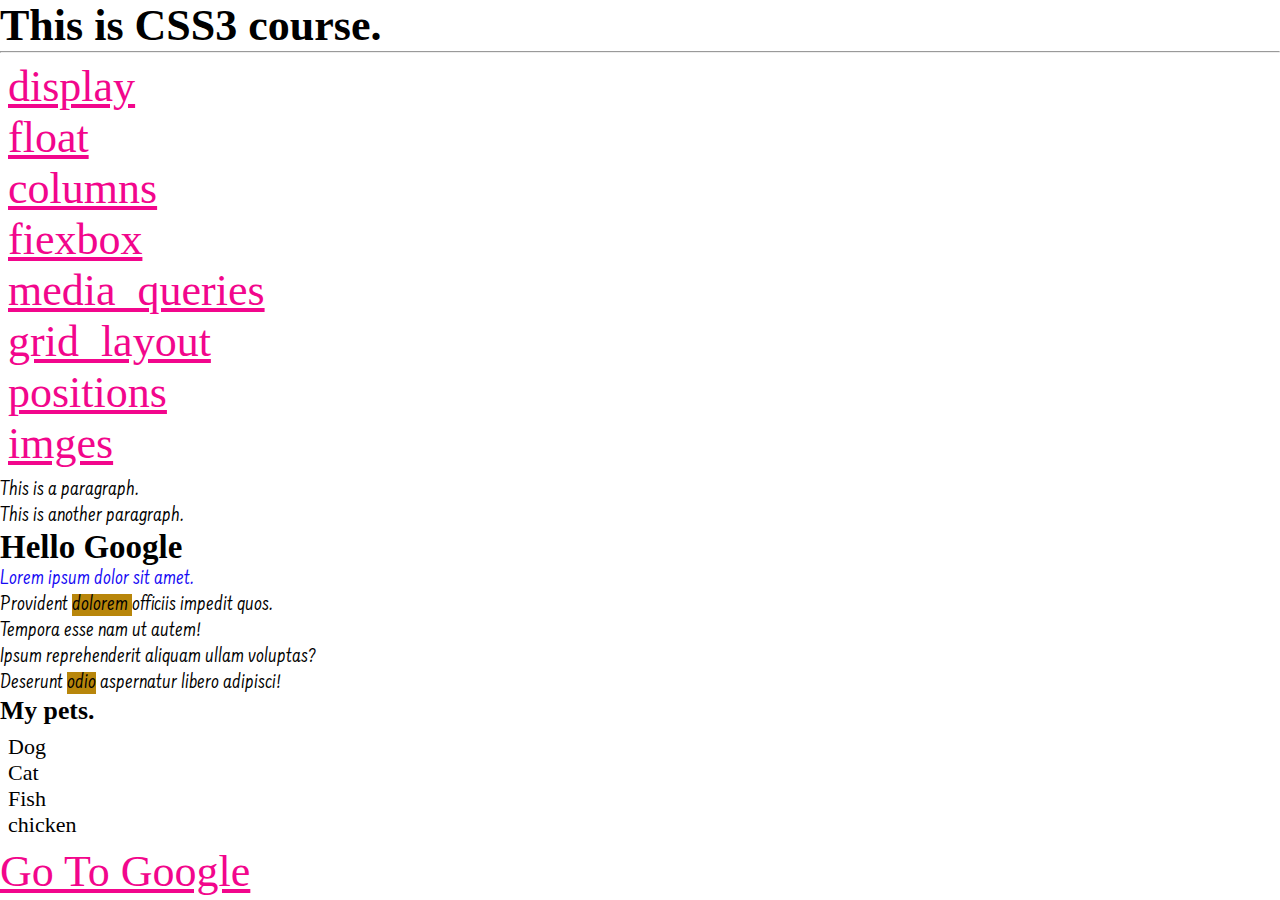
<file: index.html>
<!DOCTYPE html>
<html lang="en">
<head>
    <meta charset="UTF-8">
    <meta http-equiv="X-UA-Compatible" content="IE=edge">
    <meta name="viewport" content="width=device-width, initial-scale=1.0">
    <title>CSS3 Selectors</title>
    <link rel="shortcut icon" href="favicon.svg" type="image/x-icon">
   <link rel="stylesheet" href="css/style.css">
</head>
<body>
    <header>
        <h1>This is CSS3 course.</h1><hr>

    </header>
    <nav>
        <ul>
            <li><a href="display.html">display</a></li>
            <li><a href="float.html">float</a></li>
            <li><a href="columns.html">columns</a></li>
            <li><a href="/fiexbox.html">fiexbox</a></li>
            <li><a href="/media_queries.html">media_queries</a></li>
            <li><a href="/grid_layout.html">grid_layout</a></li>
            <li><a href="/positions.html">positions</a></li>
            <li><a href="/imges.html">imges</a></li>
            
         
            
        </ul>
    </nav>
  
        <p>This is a paragraph.</p>
        <p>This is <span class="opposite">another</span> paragraph.</p>
        <article>
            <h2>Hello Google</h2>
            <p id="pchile">Lorem ipsum dolor sit amet.</p>
            <p>Provident <span class="highlight"> dolorem </span> officiis impedit quos.</p>
            <p>Tempora esse nam ut autem!</p>
            <p>Ipsum reprehenderit aliquam ullam voluptas?</p>
            <p>Deserunt <span class="highlight"> odio</span> aspernatur libero adipisci!</p>
            <div>
                <h3  class="li-class">My pets.</h3>
                <ul id="specify">
                    <li>Dog</li>
                    <li>Cat</li>
                    <li class="li-class">Fish</li>
                    <li>chicken</li>
                </ul>
            </div>
           <a href="http://Google.com" target="_blank"> Go To Google</a>
        </article>
    </main>
    
</body>
</html>
</file>
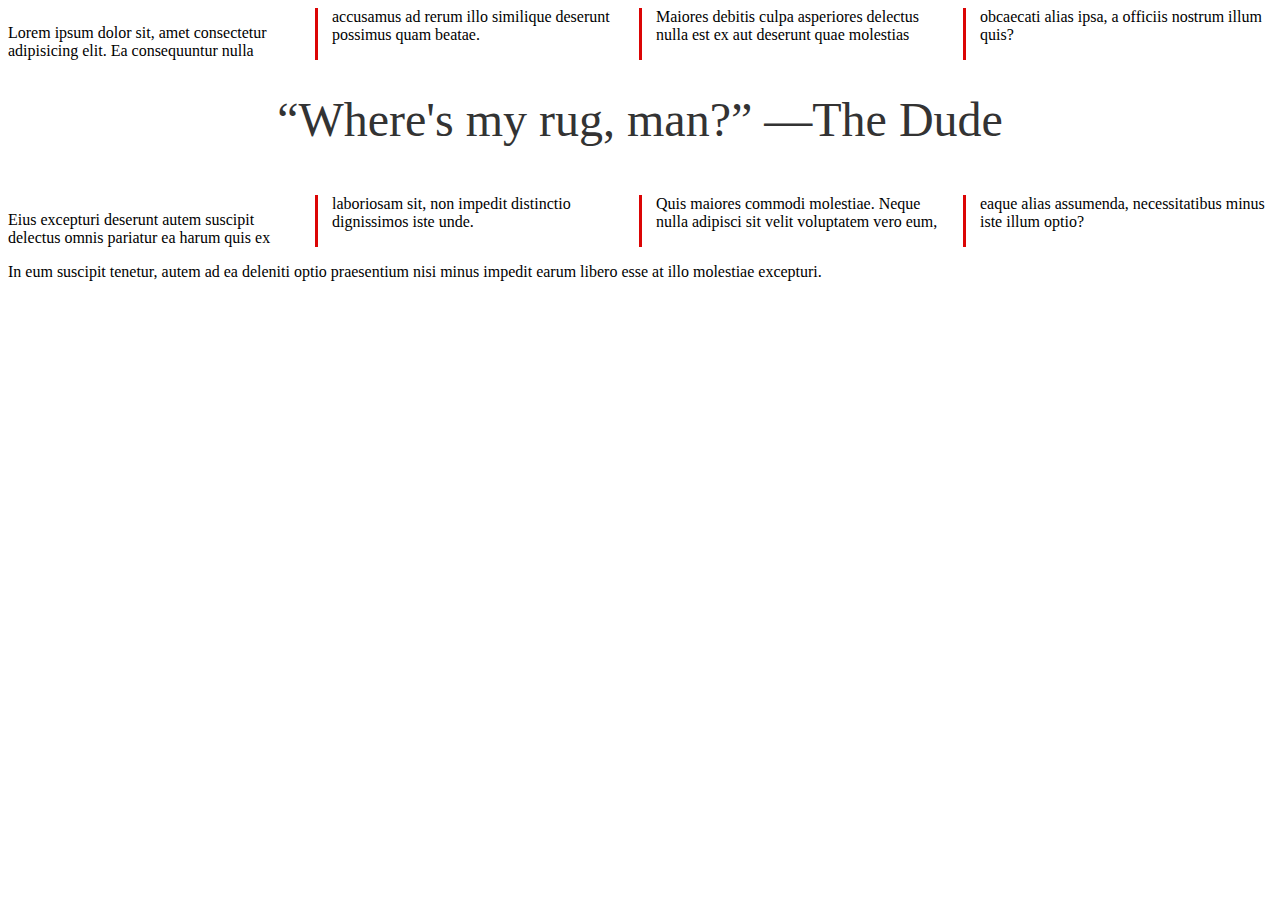
<file: columns.html>
<!DOCTYPE html>
<html lang="en">
<head>
    <meta charset="UTF-8">
    <meta http-equiv="X-UA-Compatible" content="IE=edge">
    <meta name="viewport" content="width=device-width, initial-scale=1.0">
    <title>CSS3 Columns</title>
    <link rel="shortcut icon" href="favicon.svg" type="image/x-icon">
    <link rel="stylesheet" href="/css/columns.css">
</head>
<body>
    <section class="columns">
        <p>Lorem ipsum dolor sit, amet consectetur adipisicing elit. Ea consequuntur nulla accusamus ad rerum illo
            similique deserunt possimus quam beatae.</p>
        <p>Maiores debitis culpa asperiores delectus nulla est ex aut deserunt quae molestias obcaecati alias ipsa, a
            officiis nostrum illum quis?</p>
            <!-- <h2>Next Topic</h2> -->
            <p class="qoute">&#8220;Where's my rug, man?&#8221; <span class="nowarp">&#8212;The Dude</span></p>
        <p>Eius excepturi deserunt autem suscipit delectus omnis pariatur ea harum quis ex laboriosam sit, non impedit
            distinctio dignissimos iste unde.</p>
        <p>Quis maiores commodi molestiae. Neque nulla adipisci sit velit voluptatem vero eum, eaque alias assumenda,
            necessitatibus minus iste illum optio?</p>
    </section>
    <p>In eum suscipit tenetur, autem ad ea deleniti optio praesentium nisi minus impedit earum libero esse at illo
        molestiae excepturi.</p>
</body>
</html>
</file>
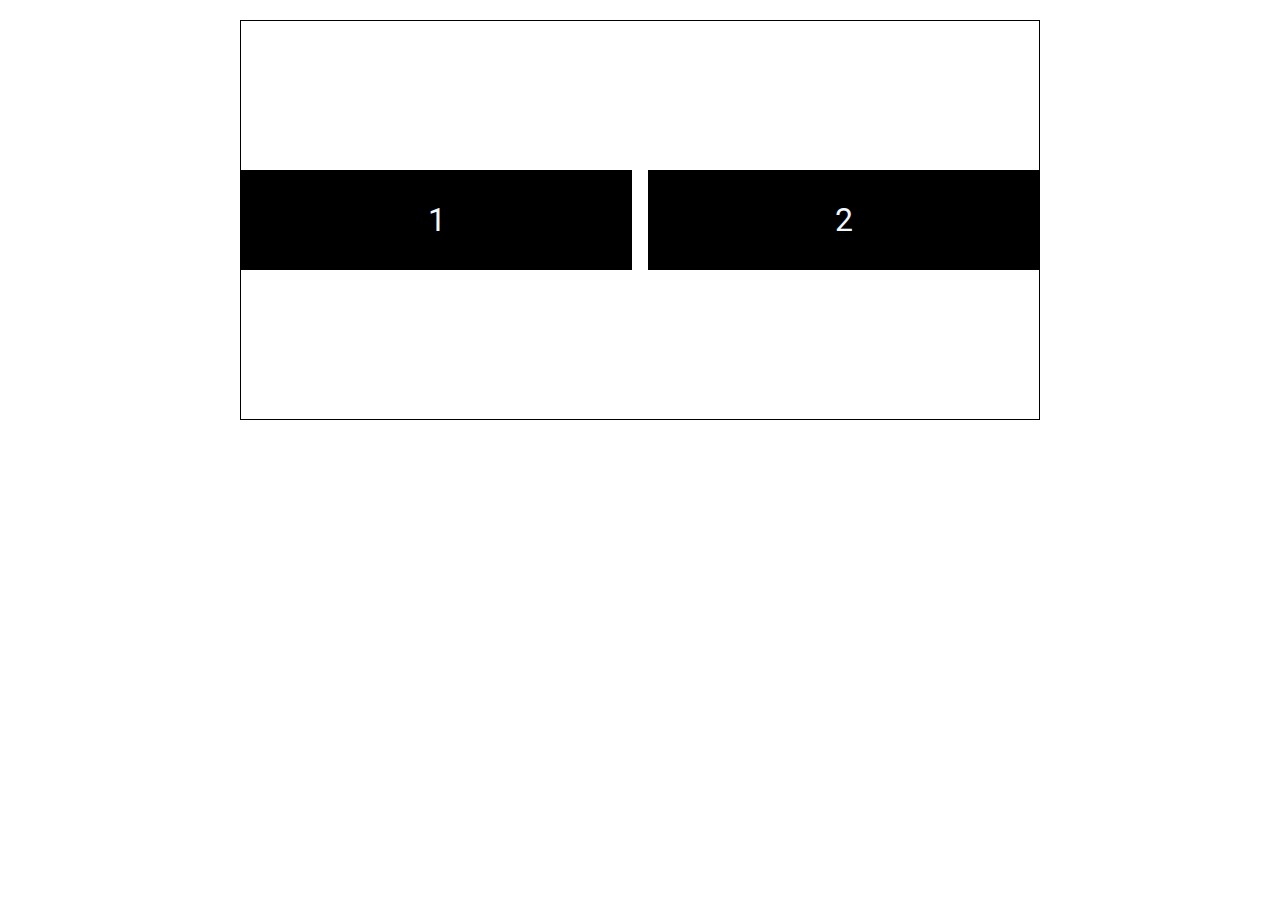
<file: fiexbox.html>
<!DOCTYPE html>
<html lang="en">
<head>
    <meta charset="UTF-8">
    <meta http-equiv="X-UA-Compatible" content="IE=edge">
    <meta name="viewport" content="width=device-width, initial-scale=1.0">
    <title>Css fiexbox</title>
    <link rel="shortcut icon" href="favicon.svg" type="image/x-icon">
    <link rel="stylesheet" href="/css/fiecbox.css">
</head>
<body>
    <main class="container">
        <div class="box">1</div>
        <div class="box">2</div>
        <!-- <div class="box">3</div>
        <div class="box">4</div>
        <div class="box">5</div>
        <div class="box">6</div> -->

    </main>
</body>

</html>
</file>
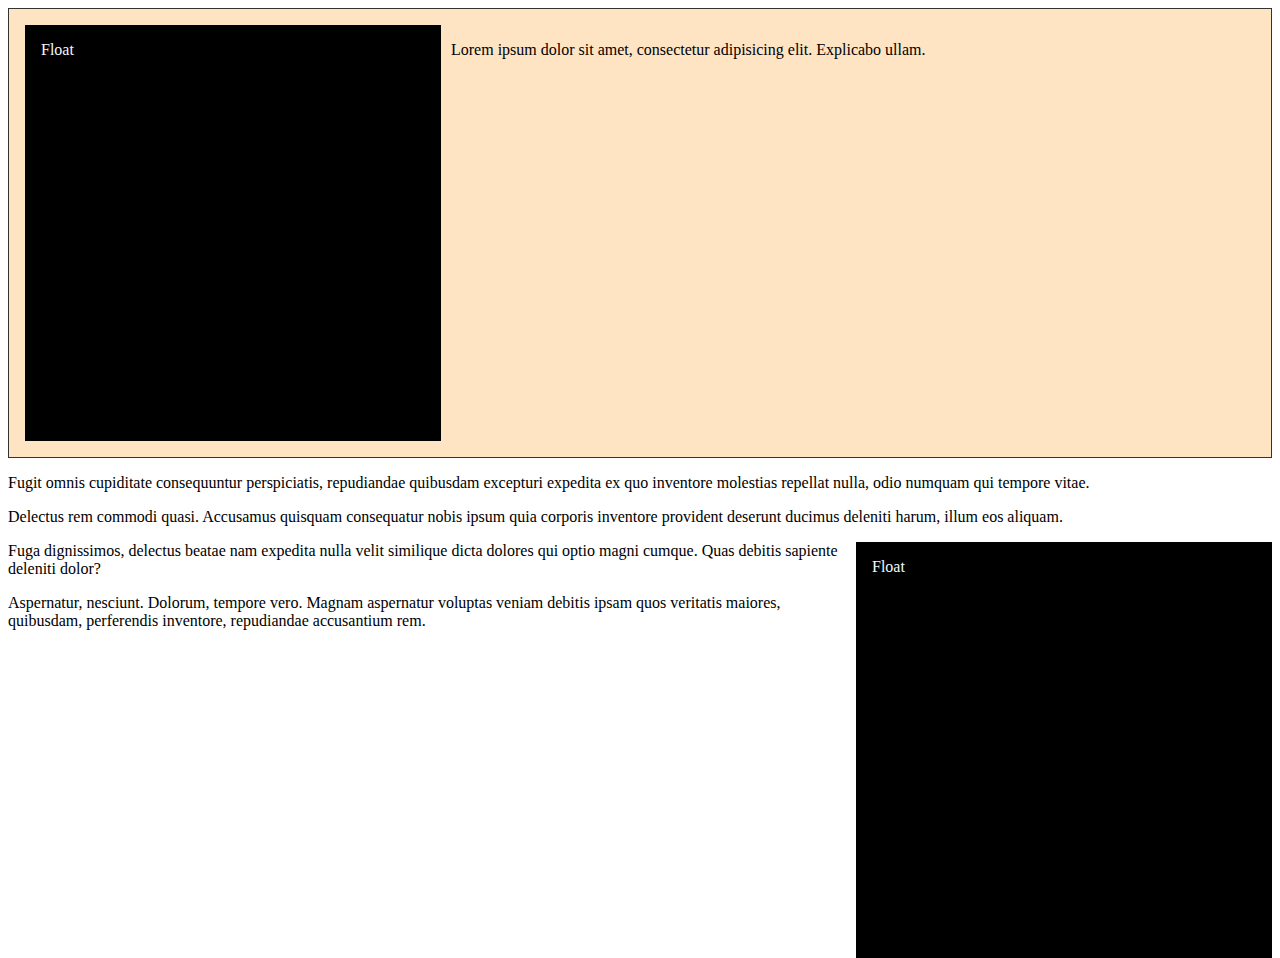
<file: float.html>
<!DOCTYPE html>
<html lang="en">
<head>
    <meta charset="UTF-8">
    <meta http-equiv="X-UA-Compatible" content="IE=edge">
    <meta name="viewport" content="width=device-width, initial-scale=1.0">
    <title>CSS3 Float</title>
    <link rel="shortcut icon" href="favicon.svg" type="image/x-icon">
    <link rel="stylesheet" href="/css/float.css">
</head>
<body>
    <section>
        <div class="block left">Float</div>
        <p>Lorem ipsum dolor sit amet, consectetur adipisicing elit. Explicabo ullam.</p>
    </section>
        <div class="clear"></div>
    <p>Fugit omnis cupiditate consequuntur perspiciatis, repudiandae quibusdam excepturi expedita ex quo inventore
        molestias repellat nulla, odio numquam qui tempore vitae.</p>
    <p>Delectus rem commodi quasi. Accusamus quisquam consequatur nobis ipsum quia corporis inventore provident deserunt
        ducimus deleniti harum, illum eos aliquam.</p>
        <div class="block right">Float</div>
    <p>Fuga dignissimos, delectus beatae nam expedita nulla velit similique dicta dolores qui optio magni cumque. Quas
        debitis sapiente deleniti dolor?</p>
    <p>Aspernatur, nesciunt. Dolorum, tempore vero. Magnam aspernatur voluptas veniam debitis ipsam quos veritatis
        maiores, quibusdam, perferendis inventore, repudiandae accusantium rem.</p>
</body>
</html>
</file>
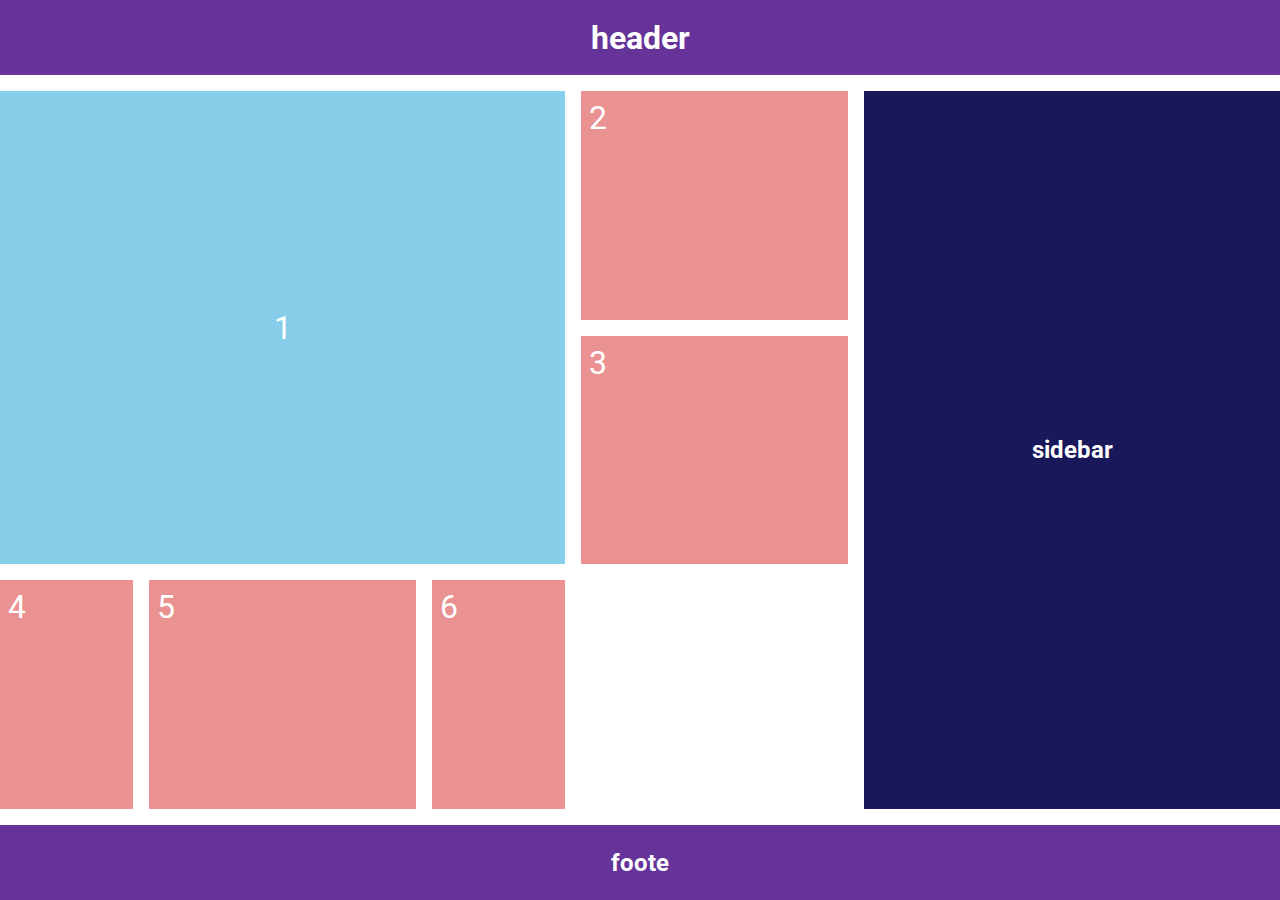
<file: grid_layout.html>
<!DOCTYPE html>
<html lang="en">
<head>
    <meta charset="UTF-8">
    <meta http-equiv="X-UA-Compatible" content="IE=edge">
    <meta name="viewport" content="width=device-width, initial-scale=1.0">
    <title>CSS3 grid_layout</title>
    <link rel="shortcut icon" href="favicon.svg" type="image/x-icon">
    <link rel="stylesheet" href="/css/grid_layout.css">
</head>
<body>
    <header class="header el">
        <h1>header</h1>
    </header>
    <main class="container">
        <div class="box">1</div>
        <div class="box">2</div>
        <div class="box">3</div>
        <div class="box">4</div>
        <div class="box">5</div>
        <div class="box">6</div>
    </main>
    <aside class="sidebar el">
    <h2>sidebar</h2>
    </aside>
    <footer class="footer el">
        <h2>foote</h2>
    </footer>

</body>
</html>
</file>
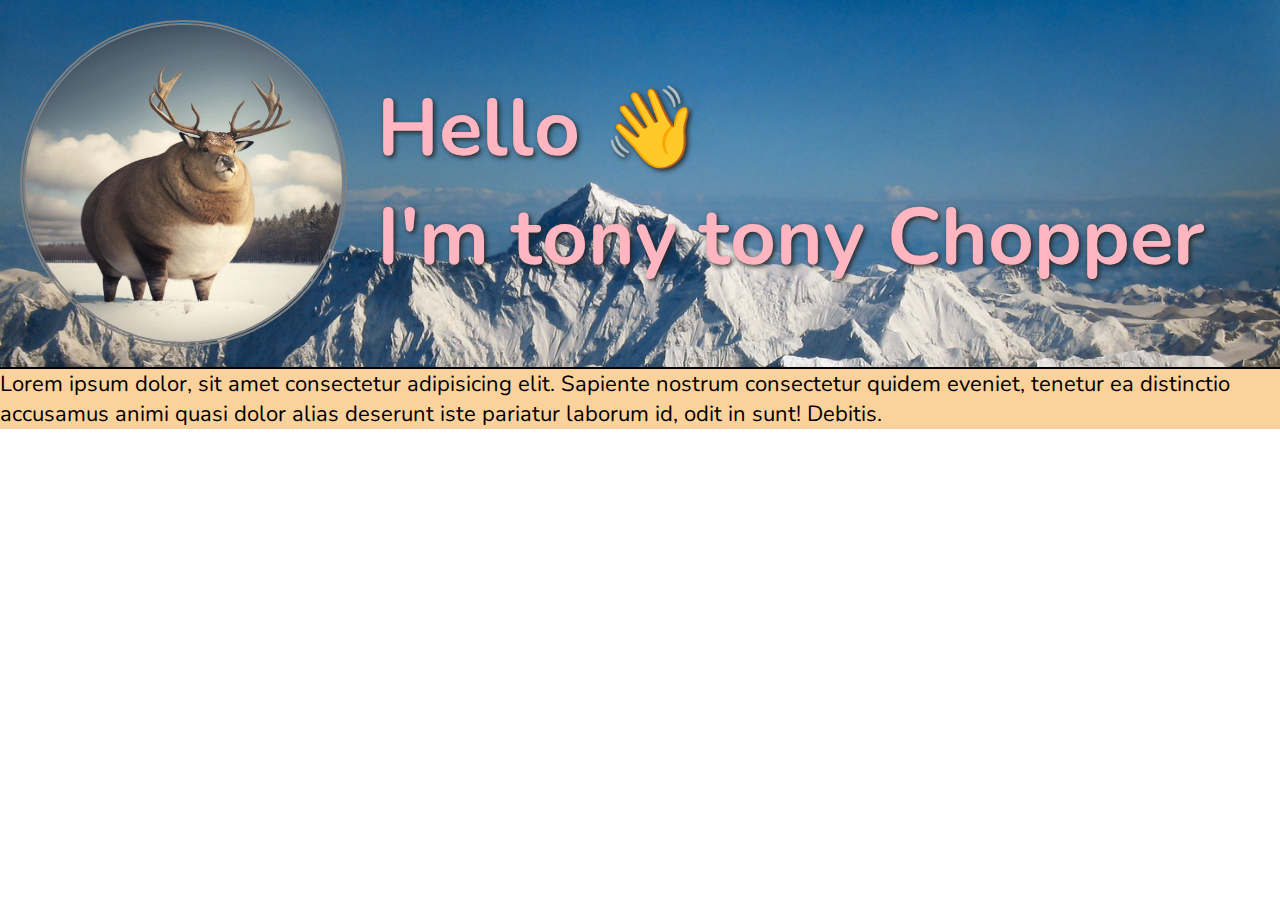
<file: imges.html>
<!DOCTYPE html>
<html lang="en">
<head>
    <meta charset="UTF-8">
    <meta http-equiv="X-UA-Compatible" content="IE=edge">
    <meta name="viewport" content="width=device-width, initial-scale=1.0">
    <link rel="shortcut icon" href="img/favicon.svg" type="image/x-icon">
    <link rel="stylesheet" href="/css/imges.css">
    <title>CSS3 Images</title>
</head>
<body>
    <div class="container">
    <section class="deer-profile">
    <figure class="profile-pic-Figure">
        <img src="images/deer.webp" alt="Profile Picture" width="1024" height="1024">
        <figcaption class="offsceen">Tony Chopper</figcaption>
    </figure>
    <h1 class="h1">
        <span class="nowarp">Hello 👋</span>
        <span class="nowarp">I'm tony tony Chopper</span>
    </h1>
    </section>
    <p style="font-size: 22px ;">Lorem ipsum dolor, sit amet consectetur adipisicing elit. Sapiente nostrum consectetur quidem eveniet, tenetur ea distinctio accusamus animi quasi dolor alias deserunt iste pariatur laborum id, odit in sunt! Debitis.</p>
    </div>
</body>
</html>
</file>
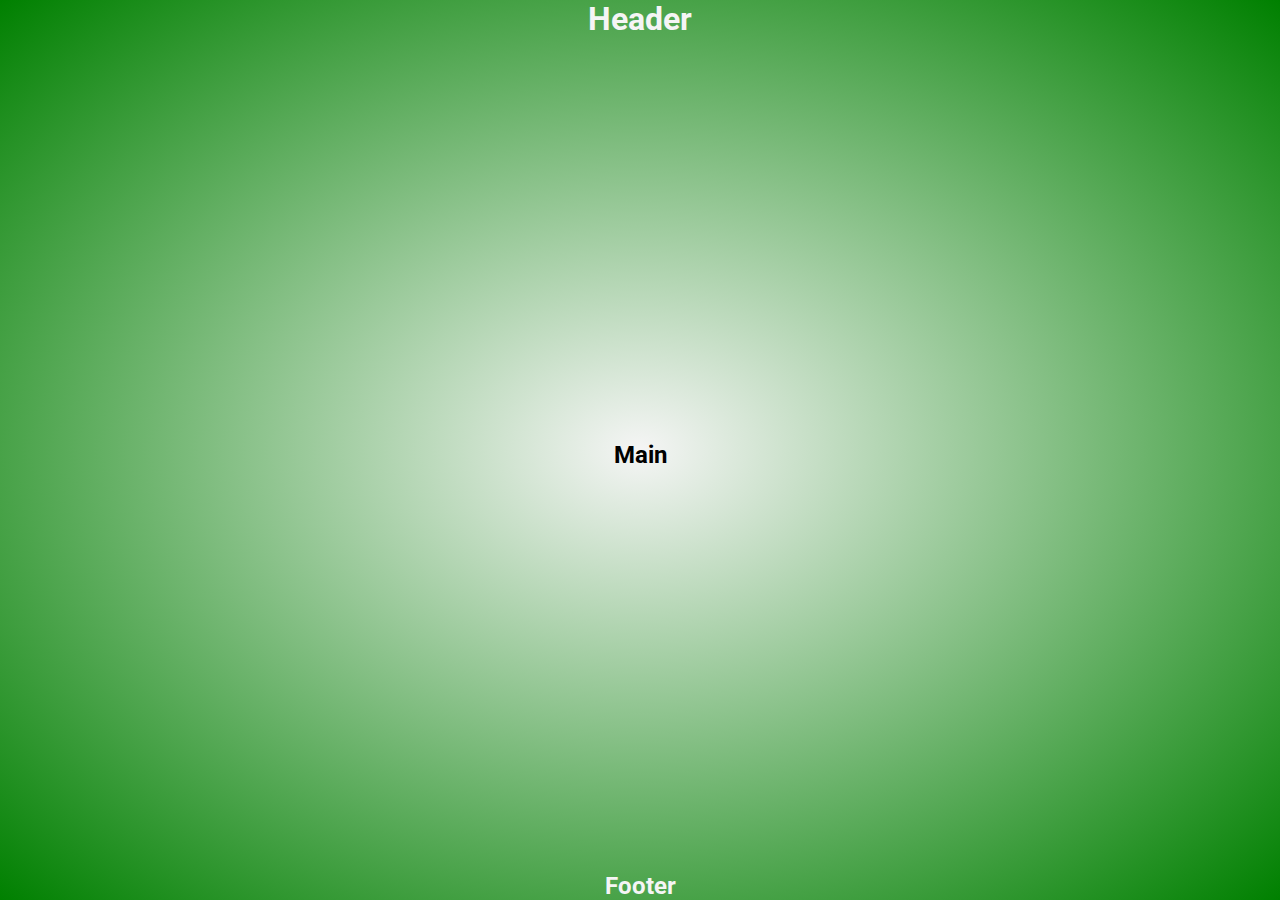
<file: media_queries.html>
<!DOCTYPE html>
<html lang="en">
<head>
    <meta charset="UTF-8">
    <meta http-equiv="X-UA-Compatible" content="IE=edge">
    <meta name="viewport" content="width=device-width, initial-scale=1.0">
    <title>CSS3 media_queries</title>
    <link rel="shortcut icon" href="favicon.svg" type="image/x-icon">
   <link rel="stylesheet" href="/css/media_queries.css">
</head>
<body>
    <header>
        <h1>Header</h1>
        <nav><h2>Nav</h2></nav>
    </header>

    <main>
        <h2>Main</h2>
    </main>

    <footer>
        <h2>Footer</h2>
    </footer>
</body>
</html>
</file>
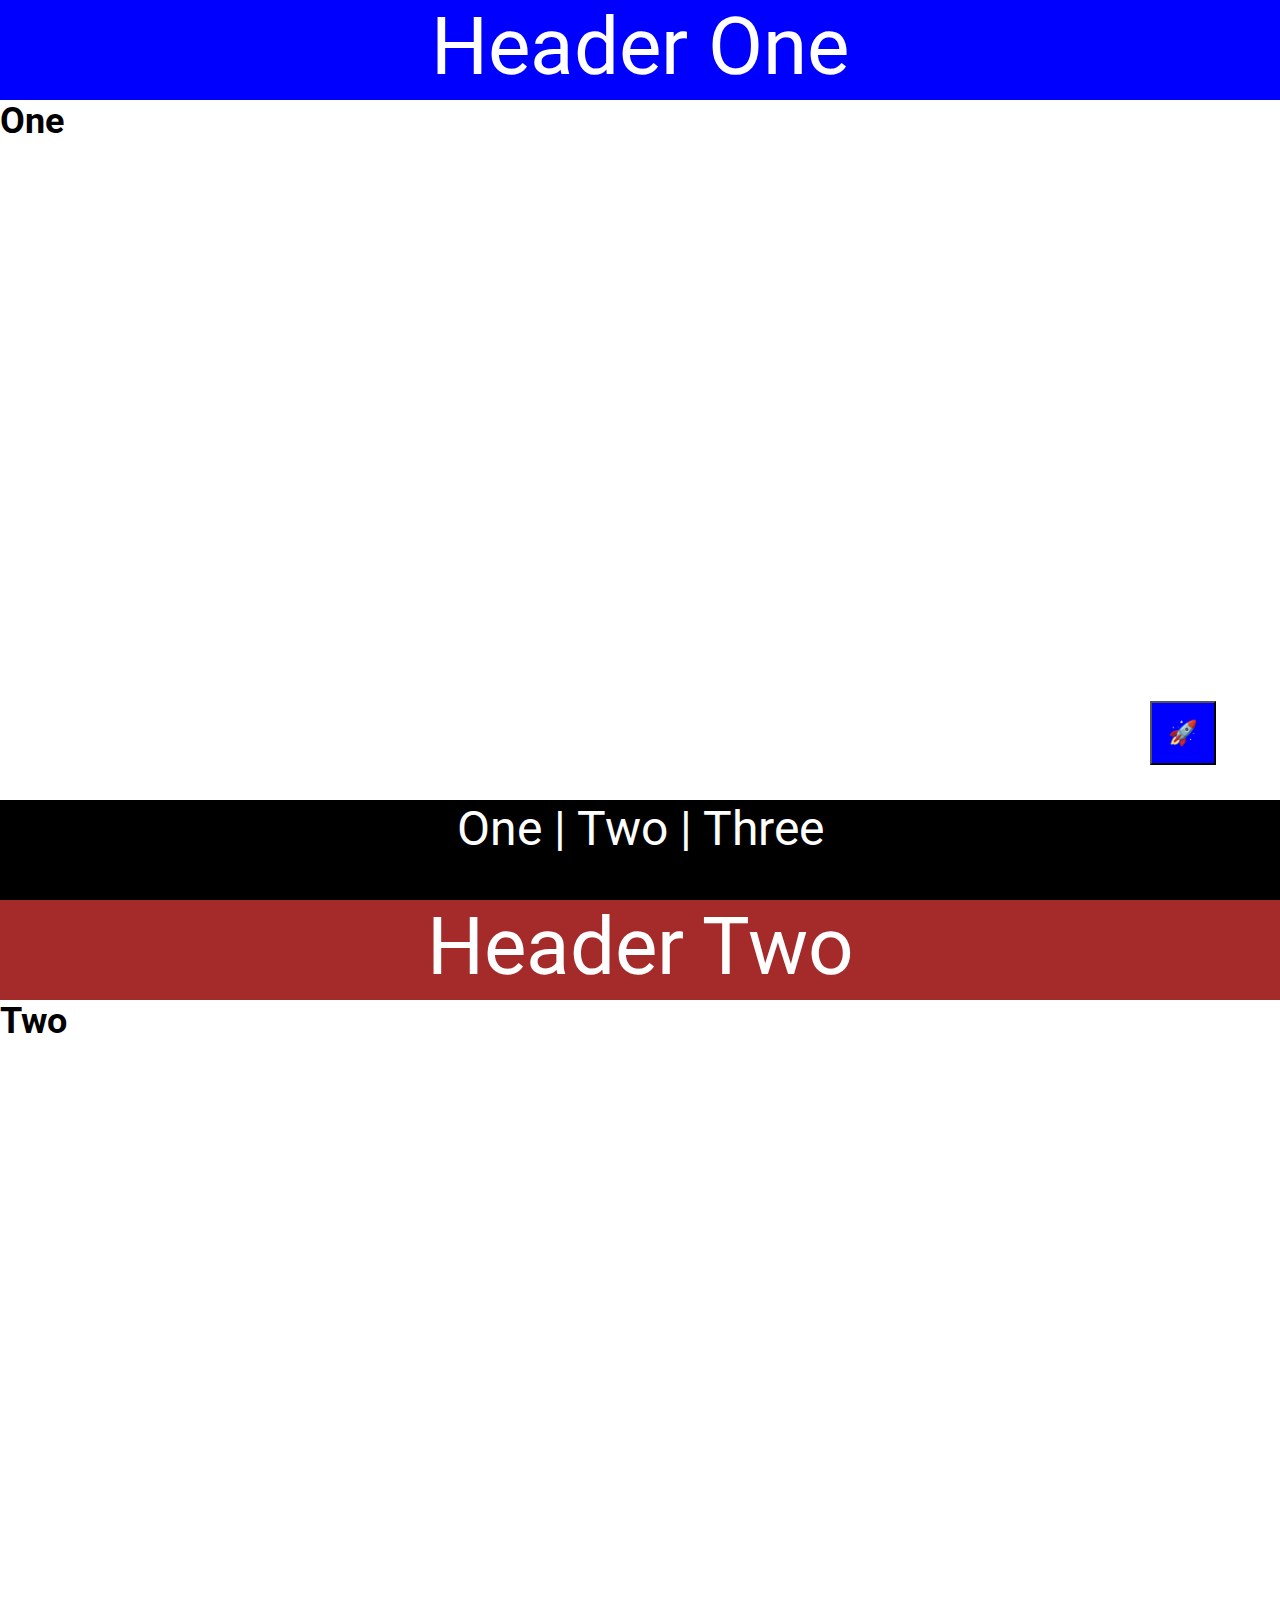
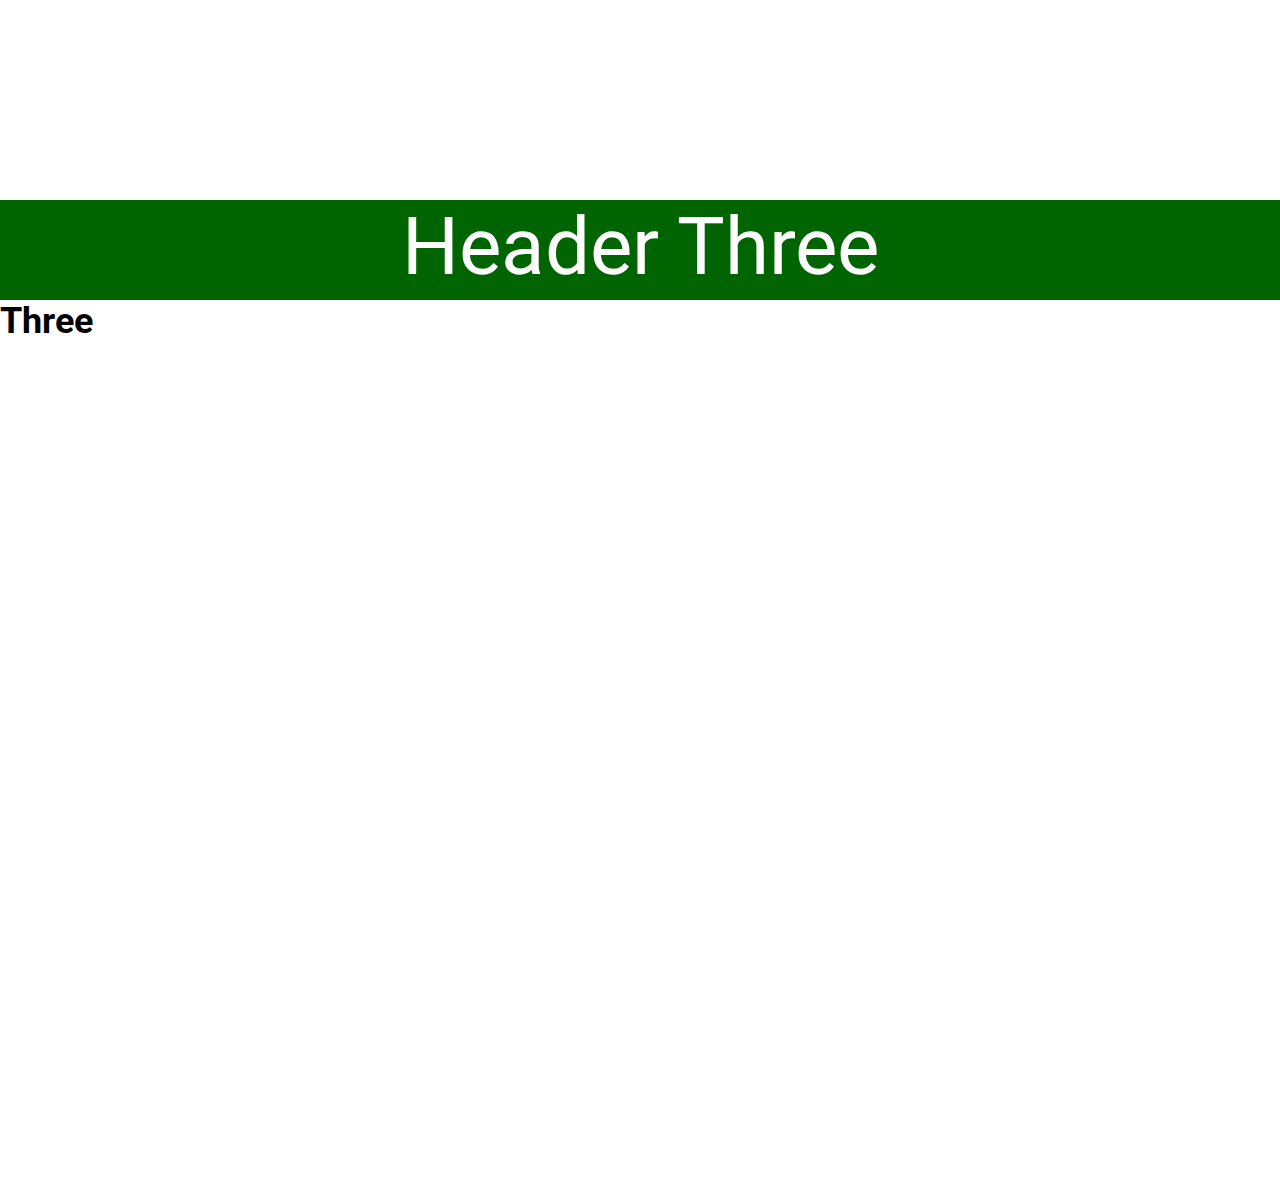
<file: positions.html>
<!DOCTYPE html>
<html lang="en">
<head>
    <meta charset="UTF-8">
    <meta http-equiv="X-UA-Compatible" content="IE=edge">
    <meta name="viewport" content="width=device-width, initial-scale=1.0">
    <title>Css3 positions</title>
    <link rel="shortcut icon" href="favicon.svg" type="image/x-icon">
    <link rel="stylesheet" href="/css/positions.css">
</head>
<body>
    <!-- <div class="outer-container">
        <div class="inner-container">
            <div class="box absolute">
                <p>Absolute</p>
            </div>
            <div class="box relative">
                <p>Relative</p>
            </div>
            <div class="box fixed">
                <p>Fixed</p>
            </div>
            <div class="box sticky">
                <p>Sticky</p>
            </div>
        </div>
    </div> -->
    <button class="social">🚀</button>
    <section id="one">
        <header class="blue">Header One</header>
        <h2>One</h2>
    </section>
    <section id="two">
        <header class="red">Header Two</header>
        <h2>Two</h2>
    </section>
    <section id="three">
        <header class="green">Header Three</header>
        <h2>Three</h2>
    </section>
    <footer>
        <a href="#one">One</a> | 
        <a href="#two">Two</a> | 
        <a href="#three">Three</a>
    </footer>
</body>
</html>
</file>
<file: css/style.css>
@import url('https://fonts.googleapis.com/css2?family=Farsan&display=swap');


body{
    font-size: 22px;
}

main{
    font-family: 'Farsan', monospace
}

p{
    font-family: 'Farsan', cursive;
}

.highlight{
    background-color: darkgoldenrod;
}
#pchile{
    color: rgb(22, 10, 244);
}

/* ul .li-class{
    font-size: 40px;
    color: rgb(245, 0, 0);
} */
/* 
ul{
    list-style: square;
    text-align: center;
    list-style-position: inside;
    color: rgb(251, 10, 203);
    font-size: 36px ;
    font-weight: 700;
    list-style-image: url(/images/checklist.png);
}
ul li:not(:last-child){
    color: blue;
} */

a{
    font-size: 44px;
    color: rgb(242, 6, 140);
}
a;:focus{
    color: black;
    }
    
a:hover{
    color: cyan;
    text-decoration: none;
}

a:active{
    color: blue;
}

/* CSS Disply--- */

*{
    margin: 0;
    padding: 0;
    box-sizing: border-box;
}

ul{
    list-style: none;
    padding: 0.5rem;
}
</file>
<file: css/columns.css>
@import url('https://fonts.googleapis.com/css2?family=Roboto&display=swap');import url('https://fonts.googleapis.com/css2?family=Farsan&display=swap');

body{
    font-size: 1.5rem;
   font-family: Roboto,sans-serif;
}

.columns{
    /* column-count: 4;
    column-width: 250px; */
    columns: 4 250px;
    column-rule:3px solid #db0505;
    column-gap: 2rem;
}
.columns{
    margin-top: 0;
}

.columns h2{
    margin-top: 0;
    background-color: #222;
    color: #ffffff;
    padding: 1rem;
    break-inside: avoid;
}

.columns .qoute{
    margin-top: 2rem;
    font-size: 3rem;
    text-align: center;
    color: #333;
    column-span: all;
}

.nowrap{
    white-space: now;
}
</file>
<file: css/fiecbox.css>
@import url('https://fonts.googleapis.com/css2?family=Roboto&display=swap');

* {
  margin: 0;
  padding: 0;
  box-sizing: border-box;
}

body {
  font-family: 'Roboto', sans-serif;
  min-height: 100vh;
  padding: 20px;
}

.container {
  max-width: 800px;
  min-height: 400px;
  margin-inline: auto;
  border: 1px solid #000;
  display: flex;
  gap: 1rem;
  /* flex-direction:column-reverse; */
  justify-content: center;
  align-items: center;
  /* flex-wrap: wrap; */
  flex-flow: row nowrap;
  align-content: space-evenly;

}

/* .box {
  min-width: 100px;
  min-height: 100px;
  background-color: #000;
  color: #fff;
  font-size: 2rem;
  padding: 0.5rem;
  display: flex;
  justify-content: center;
  align-items: center;
} */
.box{
     background-color: #000;
     height: 100px;
     color: aliceblue;
     font-size: 2rem;
     padding: 0.5rem;

     display: flex;
     justify-content: center;
     align-items: center;

     /* flex-grow: 1;
     flex-shrink: 1;
     flex-basis: 250px;
} */
    flex: 1 1 250px;

.box:nth-child(2){
    /* flex-grow: 2;
    flex-shrink: 1; */
    flex: 2 2 250px;
   
}
</file>
<file: css/float.css>
@import url('https://fonts.googleapis.com/css2?family=Roboto&display=swap');import url('https://fonts.googleapis.com/css2?family=Farsan&display=swap');

body{
    font-size: 1.5rem;
   font-family: Roboto,sans-serif;
}

.block{
    width: 30vw;
    height: 30vw;
    background-color: black;
    color: aliceblue;
    padding: 1rem;
}
.left{
    float: left;
   margin-right: 10px;
}

.right{
    float:right;
    margin-left: 10px;
}

.clear{
    clear: both;
}

section{
    background-color: bisque;
    border: 1px solid #333;
    padding: 1rem;
    /* overflow: auto; */
    display: flow-root;
}
</file>
<file: css/grid_layout.css>
@import url("https://fonts.googleapis.com/css2?family=Roboto&display=swap");

* {
  margin: 0;
  padding: 0;
  box-sizing: border-box;
}

body {
  font-family: "Roboto", sans-serif;
  min-height: 100vh;

  display: grid;
  grid-template-columns: repeat(9, 1fr);
  grid-auto-rows: 75px auto 75px;
  grid-template-areas:
    "hd hd hd hd hd hd hd hd hd"
    "mn mn mn mn mn mn sb sb sb"
    "ft ft ft ft ft ft ft ft ft";
  gap: 1rem;
}
.el
{
    background-color: rebeccapurple;
    color: #fff;
    display: grid;
    place-content: center;
}
.header
{
    grid-area: hd;
}
.sidebar
{
    grid-area: sb;
    /* grid-area: mn; */
    background-color: rgb(24, 24, 91);
}
.footer
{
    grid-area: ft;
}
.container {
  grid-area: mn;
  min-height: 400px;
  display: grid;
  grid-template-columns: repeat(2, 1fr 2fr);
  grid-auto-rows: minmax(150px, auto);
  gap:1rem
}

.box {
  background-color: #ea9292;
  color: #fff;
  font-size: 2rem;
  padding: 0.5rem;
}
.box:first-child
{
    background-color: skyblue;
    /* grid-column-start: 1;
    grid-column-end: 4; */
    grid-column: 1 / 4;
    grid-row: 1 / 3;

     display: grid;
    /* justify-content: center;
    align-items: center;  */
    place-content: center;
}
</file>
<file: css/imges.css>
@import url("https://fonts.googleapis.com/css2?family=Nunito&display=swap");

* 
{
  margin: 0;
  padding: 0;
  box-sizing: border-box;
}
img
{
    display: block;
}
.nowarp
{
    white-space: nowrap;
}
body 
{
  font-family: "Nunito", sans-serif;
  min-height: 100vh;
}
.offsceen
{
    display: none;
    /* position: absolute;
    left: -10000000px; */
}
.container
{
    background-color: rgb(251, 210, 156);
    
}
.deer-profile
{
    border-bottom: 2px solid#000;
    padding: 20px;
    display: flex;
    justify-content: flex-start;
    align-items: center;
    gap: 30px;
    background-image: url(../images/mountain.webp);
    /* background-repeat: repeat; */
    background-repeat: no-repeat;
    background-size: cover;
    background-position: top;
}
.h1
{
    font-size: 500%;
    color: lightpink;
    text-shadow: 2px 2px 5px #272727;
}
.profile-pic-Figure
{
    width: 35%;

}
.profile-pic-Figure img
{
    width: 100%;
    height: auto;
    min-width: 100px;
    border: 5px double gray;
    border-radius: 50%;
}
</file>
<file: css/media_queries.css>
@import url("https://fonts.googleapis.com/css2?family=Roboto&display=swap");

* {
    margin: 0;
    padding: 0;
    box-sizing: border-box;
  }

  body {
    font-family: "Roboto", sans-serif;
    min-height: 100vh;
    
    background-color: #475569;
    background-image: radial-gradient(whitesmoke,#475569);
    display: flex;
    flex-direction: column;
  }

  header, nav, main, footer{
    display: grid;
    place-content:center;
    grid-template-columns: 100%;
    text-align: center;
  }

  header, footer{
    position: sticky;
    color: whitesmoke;
    border-bottom: darkslategray;
  }
  head{
    top:0;
  }
  nav{
    background-color: aliceblue;
    color: black;
    padding: 0.5rem;
    border-bottom: 2px black;
    
  }
  main{
    flex-grow: 1;
  }
  footer{
    bottom: 0;
  }

/* small */
@media screen and (min-width: 576px) {
    body {
      background-color: blue;
      background-image: radial-gradient(whitesmoke, blue);
    }
    nav {
      display: none;
    }
  }
  
  /* media */
  @media screen and (min-width: 768px) {
    body {
      background-color: rgb(243, 222, 183);
      background-image: radial-gradient(whitesmoke, rgb(97, 65, 4));
    }
  }
  
  /* large */
  @media screen and (min-width: 992px) {
    body {
      background-color: firebrick;
      background-image: radial-gradient(whitesmoke, firebrick);
    }
  }
  
  /* XL */
  @media screen and (min-width: 1200px) {
    body {
      background-color: green;
      background-image: radial-gradient(whitesmoke, green);
    }
  }
  
  /* Mobile */
  @media screen and (max-height: 425px) and (min-aspect-ratio: 7/4) {
    body {
      background-color: dodgerblue;
      background-image: radial-gradient(whitesmoke, dodgerblue);
    }
  }
</file>
<file: css/positions.css>
@import url('https://fonts.googleapis.com/css2?family=Roboto&display=swap');

* {
  margin: 0;
  padding: 0;
  box-sizing: border-box;
  scroll-behavior: smooth;
}

body {
  font-family: 'Roboto', sans-serif;
  font-size: 1.5rem;
  min-height: 200vh;
}

.outer-container {
  border: 3px dashed #000;
  width: 75vw;
  height: 85vh;
  margin: 40px auto;
  position: relative;
  
}

.inner-container {
  border: 2px solid #00f;
  width: 40vw;
  height: 50vh;
  margin: 200px auto;
}

.box {
  width: 150px;
  height: 150px;
  color: #fff;
  padding: 1rem;
}

.absolute{
    background-color: #00f;
    position: absolute;
    top: 0px;;
    left: 0;
    z-index: 1;
}

.relative{
    background-color: brown;
    position: relative;
    top: 100px;
   left: 300px;
}
.fixed{
    background-color: aquamarine;
    position: fixed;
    top: 100px;
}

.sticky{
    background-color: #000;
    position: sticky;
    top: 0;
}
section{
    height: 100vh;
}
.blue{
    background-color: #00f;
}
.red{
    background-color: brown;
}
.green{
    background-color: darkgreen;
}
header, footer{
    color: #fff;
    text-align: center;
    height: 100px;
}
header{
    font-size: 5rem;
    position: sticky;
    top: 0;
}

footer{
    background-color: #000;
    position: sticky;
    bottom: 0;
    font-size: 3rem;
}

a{
    color: #fff;
    text-decoration: none;
}
.social{
    background-color: #00f;
    color: #fff;
    font-size: inherit;
    padding: 1rem;
    position: fixed;
    z-index: 1;
    bottom: 15%;
    right: 5%;
}
</file>
